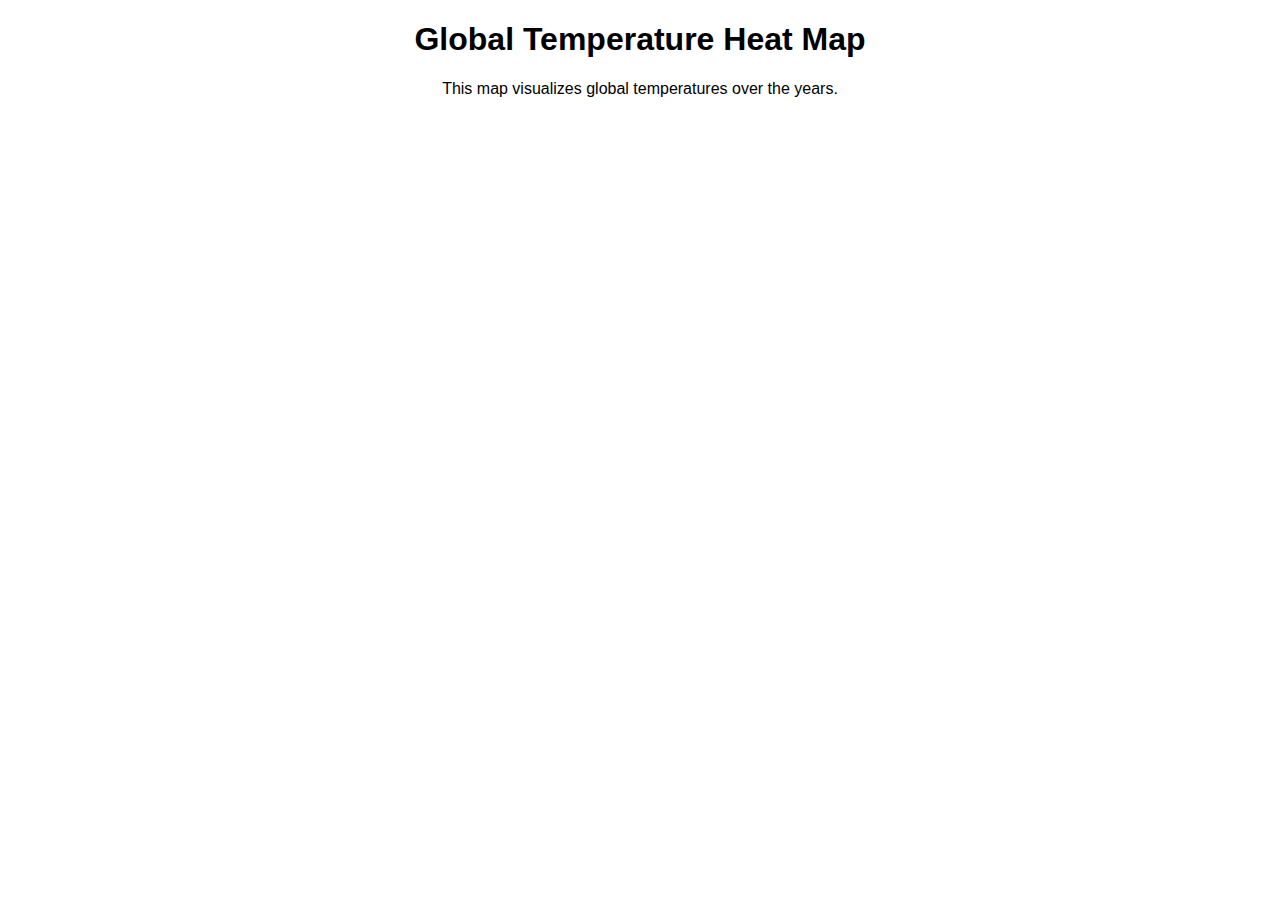
<file: index.html>
<!DOCTYPE html>
<html lang="en">
<head>
    <meta charset="UTF-8">
    <meta name="viewport" content="width=device-width, initial-scale=1.0">
    <title>Global Temperature Heat Map</title>
    <link rel="stylesheet" href="styles.css">
</head>
<body>
    <h1 id="title">Global Temperature Heat Map</h1>
    <p id="description">This map visualizes global temperatures over the years.</p>
    <svg id="heatmap" width="1000" height="600"></svg>
    <div id="legend"></div>
    <div id="tooltip" class="tooltip"></div>
    <script src="https://d3js.org/d3.v7.min.js"></script>
    <script src="script.js"></script>
</body>
</html>
</file>
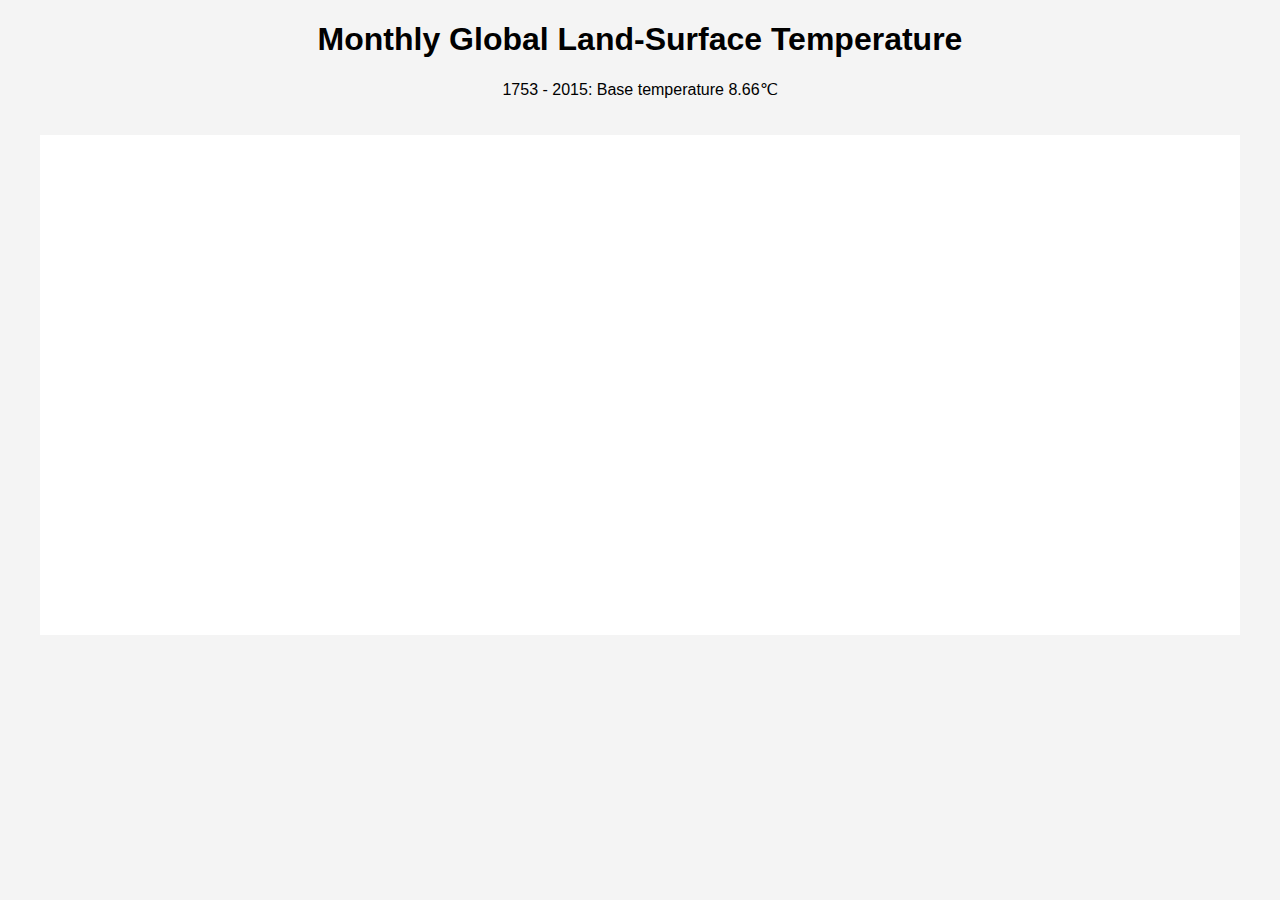
<file: d3_heatmap_app.html>
<!DOCTYPE html>
<html lang="en">
<head>
  <meta charset="UTF-8" />
  <meta name="viewport" content="width=device-width, initial-scale=1.0"/>
  <title>D3 Heat Map</title>
  <script src="https://d3js.org/d3.v7.min.js"></script>
  <script src="https://cdn.freecodecamp.org/testable-projects-fcc/v1/bundle.js"></script>
  <style>
    body {
      font-family: Arial, sans-serif;
      text-align: center;
      background-color: #f4f4f4;
    }
    svg {
      background-color: white;
      margin-top: 20px;
    }
    .cell {
      stroke: #fff;
      stroke-width: 0.5;
    }
    .legend {
      display: flex;
      justify-content: center;
      margin-top: 20px;
    }
    #tooltip {
      position: absolute;
      background: rgba(0, 0, 0, 0.8);
      color: white;
      padding: 8px;
      border-radius: 5px;
      font-size: 12px;
      pointer-events: none;
      opacity: 0;
    }
  </style>
</head>
<body>

  <h1 id="title">Monthly Global Land-Surface Temperature</h1>
  <p id="description">1753 - 2015: Base temperature 8.66℃</p>

  <div id="tooltip"></div>
  <svg width="1200" height="500"></svg>

  <script>
    const url = "https://raw.githubusercontent.com/freeCodeCamp/ProjectReferenceData/master/global-temperature.json";
    const svg = d3.select("svg");
    const margin = { top: 100, right: 30, bottom: 100, left: 100 };
    const width = +svg.attr("width") - margin.left - margin.right;
    const height = +svg.attr("height") - margin.top - margin.bottom;
    const g = svg.append("g").attr("transform", `translate(${margin.left},${margin.top})`);

    const tooltip = d3.select("#tooltip");

    d3.json(url).then(data => {
      const baseTemp = data.baseTemperature;
      const dataset = data.monthlyVariance;

      const years = dataset.map(d => d.year);
      const months = [
        "January", "February", "March", "April", "May", "June",
        "July", "August", "September", "October", "November", "December"
      ];

      const xScale = d3.scaleBand()
        .domain([...new Set(years)])
        .range([0, width]);

      const yScale = d3.scaleBand()
        .domain(d3.range(0, 12))
        .range([0, height]);

      const minTemp = d3.min(dataset, d => baseTemp + d.variance);
      const maxTemp = d3.max(dataset, d => baseTemp + d.variance);

      const colorScale = d3.scaleThreshold()
        .domain(d3.range(minTemp, maxTemp, (maxTemp - minTemp) / 4))
        .range(["#313695", "#74add1", "#fdae61", "#d73027", "#a50026"]);

      const xAxis = d3.axisBottom(xScale)
        .tickValues(xScale.domain().filter(year => year % 10 === 0))
        .tickFormat(d3.format("d"));

      const yAxis = d3.axisLeft(yScale)
        .tickFormat(month => months[month]);

      g.append("g")
        .attr("id", "x-axis")
        .attr("transform", `translate(0, ${height})`)
        .call(xAxis);

      g.append("g")
        .attr("id", "y-axis")
        .call(yAxis);

      g.selectAll(".cell")
        .data(dataset)
        .enter()
        .append("rect")
        .attr("class", "cell")
        .attr("data-month", d => d.month - 1)
        .attr("data-year", d => d.year)
        .attr("data-temp", d => baseTemp + d.variance)
        .attr("x", d => xScale(d.year))
        .attr("y", d => yScale(d.month - 1))
        .attr("width", xScale.bandwidth())
        .attr("height", yScale.bandwidth())
        .attr("fill", d => colorScale(baseTemp + d.variance))
        .on("mouseover", (event, d) => {
          tooltip
            .style("opacity", 0.9)
            .style("left", event.pageX + 10 + "px")
            .style("top", event.pageY - 30 + "px")
            .attr("data-year", d.year)
            .html(`${d.year} - ${months[d.month - 1]}<br/>
                  Temp: ${(baseTemp + d.variance).toFixed(2)}℃<br/>
                  Variance: ${d.variance.toFixed(2)}℃`);
        })
        .on("mouseout", () => tooltip.style("opacity", 0));

      const legendWidth = 300;
      const legendHeight = 30;
      const legendThresholds = colorScale.domain();
      const legendColors = colorScale.range();

      const legend = svg.append("g")
        .attr("id", "legend")
        .attr("transform", `translate(${margin.left}, ${height + margin.top + 40})`);

      const legendScale = d3.scaleLinear()
        .domain([minTemp, maxTemp])
        .range([0, legendWidth]);

      const legendAxis = d3.axisBottom(legendScale)
        .tickValues(legendThresholds)
        .tickFormat(d3.format(".1f"));

      legend.selectAll("rect")
        .data(legendThresholds)
        .enter()
        .append("rect")
        .attr("x", (d, i) => i * (legendWidth / legendThresholds.length))
        .attr("y", 0)
        .attr("width", legendWidth / legendThresholds.length)
        .attr("height", legendHeight)
        .attr("fill", (d, i) => legendColors[i]);

      legend.append("g")
        .attr("transform", `translate(0, ${legendHeight})`)
        .call(legendAxis);
    });
  </script>
</body>
</html>
</file>
<file: styles.css>
body {
    font-family: Arial, sans-serif;
    text-align: center;
}

#title {
    font-size: 32px;
}

#description {
    font-size: 16px;
    margin-bottom: 20px;
}

.tooltip {
    position: absolute;
    visibility: hidden;
    background-color: rgba(0, 0, 0, 0.7);
    color: white;
    padding: 10px;
    border-radius: 5px;
    font-size: 14px;
    pointer-events: none;
}
</file>
